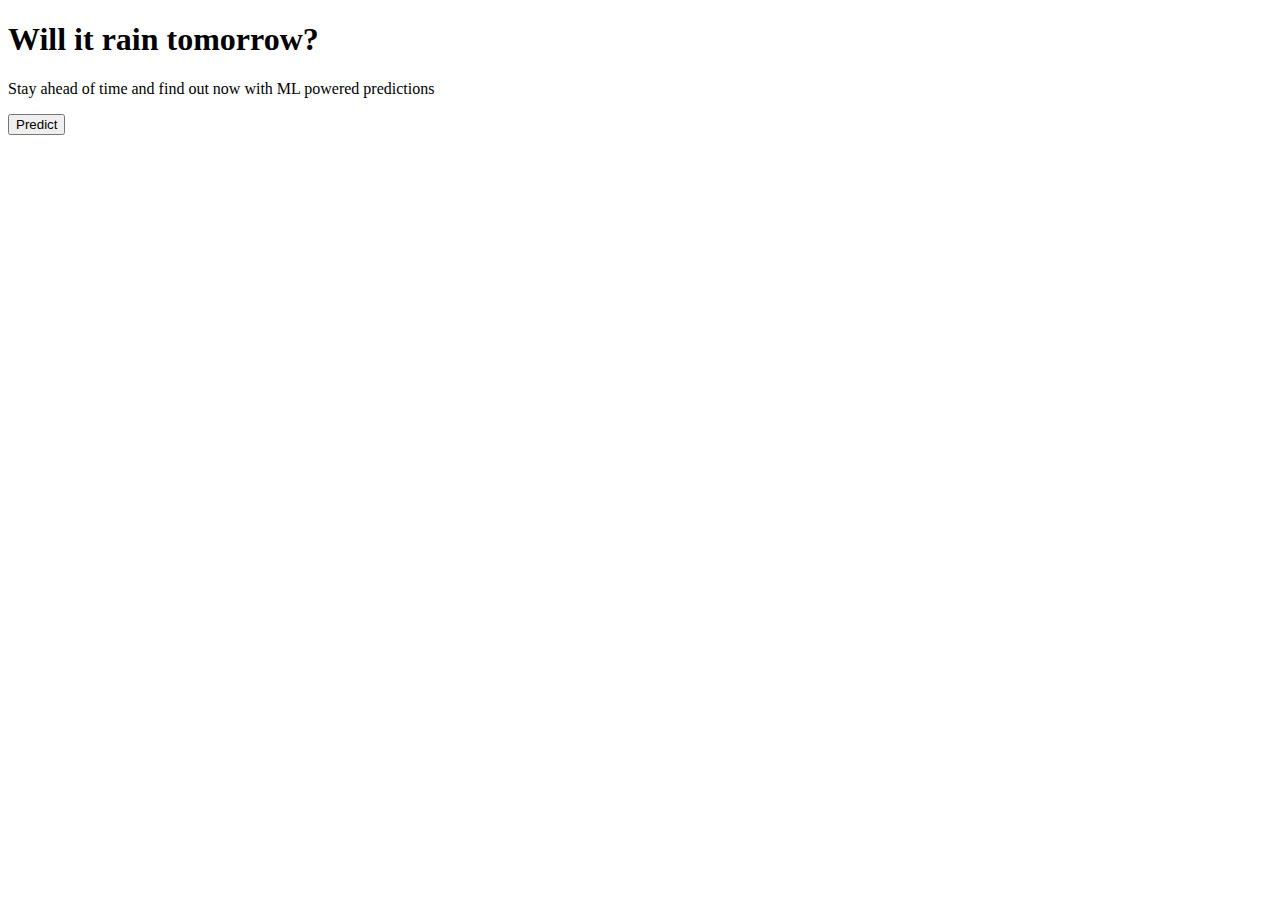
<file: templates/index.html>
<!DOCTYPE html>
<html>
<head><title>Rainfall Prediction</title></head>
<body>
  <h1>Will it rain tomorrow?</h1>
  <p>Stay ahead of time and find out now with ML powered predictions</p>
  <a href="/predict"><button>Predict</button></a>
</body>
</html>
</file>
